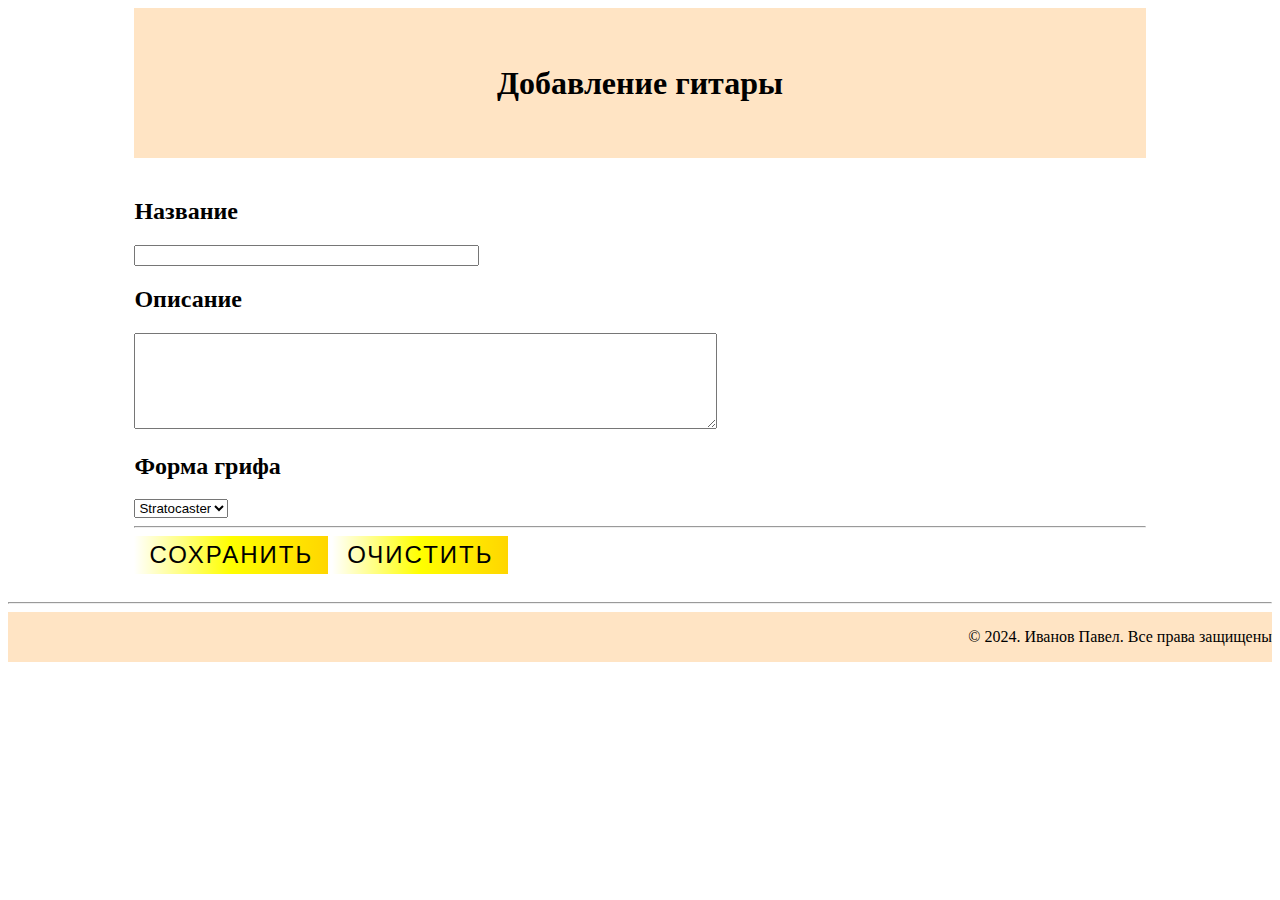
<file: lab 4/Add Form.html>
<!DOCTYPE html>
<html lang="ru">
<head>
    <meta charset="UTF-8">
    <meta name="viewport" content="width=device-width, initial-scale=1.0">
    <link rel="stylesheet" href="./css/main.css">
    <title>Гитары. Добавить</title>
</head>
<body>
    <div class="header">
        <h1>Добавление гитары</h1>
    </div>
    <div class="article">
        <form name="new_guitar">
			<h2>Название</h2>
			<input size=40 name="guitar_title" class="text-field">
			<h2>Описание</h2>
			<textarea name="guitar_description" rows="6" cols=70>		
			</textarea>
			<h2>Форма грифа</h2>
			<select name="guitar_form">
				<option value="1">Stratocaster</option>
				<option value="2">Les Paul</option>
				<option value="3">Superstrat</option>
                <option value="4">Jaguar</option>
                <option value="5">Telecaster</option>				
			</select>
			<hr>
			<input type="submit" value="Сохранить" class="my-button" onClick="process()">
            <input type="button" value="Очистить" class="my-button" onClick="clean()">
		</form>		
    </div>
    <div id="process">

    </div>
    <hr>
    <div class="footer">
    &copy; 2024. Иванов Павел. Все права защищены
    </div>
</body>
<script>
    function clean(){
        alert("Очищяй!");
    }
    function process(){
        var guitar_title=document.new_guitar.guitar_title.value;
        var guitar_description=document.new_guitar.guitar_description.value;
        var guitar_type=document.new_guitar.guitar_form.value;
        var dataElem="<b>Название гитары:</b>"+guitar_title+"<br>";
        dataElem+="<b>Описание гитары:</b><br>"+guitar_description+"<br>";
        var form_name="test";
        if(guitar_form==1){
            form_name="Stratocaster";			
        }
        else if(guitar_form==2){
            form_name="Les Paul";
        }
        else if(guitar_form==3){
            form_name="Superstrat";
        }
        else if(guitar_form==4){
            form_name="Jaguar";
        }
        else{
            form_name="Telecaster";
        }
        
        alert("!");
        dataElem+="<b>Форма грифа:</b>"+form_name+"<hr>";
        document.getElementById('process').classList.add("outblock");
        document.getElementById('process').innerHTML+=dataElem;
    }
  </script>
</html>
</file>
<file: lab 4/css/main.css>
.header{
    background-color:bisque;
    width: 80%;
    height: 150px;
    text-align: center;
    align-content: center;
    margin: 0 auto;
}
.outblock{
    width: 300px;
    border: 1px solid;
    padding: 10px 20px;
}
.article{
    display: block;
    width: 80%;
    padding: 20px 0;
    margin: 0 auto;
}
.info{
	font-style: italic;
	font-size:14;
}
.footer{
    background-color:bisque;
    text-align: right;
    align-content: center;
    height: 50px;
}
.display-flex{
    display: flex;
}
.my-button{
    transition: .5s;
    padding: 5px 15px;
    font-size: 24px;
    border: none;
    
    font-family: 'Montserrat', sans-serif;
    text-transform: uppercase;
    letter-spacing: 2px;
    background:linear-gradient(90deg, white 0%, yellow 25%, orange 80%, red 145%);
    background-size: 200% auto;
}
.my-button:hover{
    background-position: right center;
}
</file>
<file: lab 8/css/main.css>
.header{
    background-color:bisque;
    width: 80%;
    height: 150px;
    text-align: center;
    align-content: center;
    margin: 0 auto;
}
.outblock{
    width: 300px;
    border: 1px solid;
    padding: 10px 20px;
}
.article{
    display: block;
    width: 80%;
    padding: 20px 0;
    margin: 0 auto;
}
.info{
	font-style: italic;
	font-size:14;
}
.footer{
    background-color:bisque;
    text-align: right;
    align-content: center;
    height: 50px;
}
.display-flex{
    display: flex;
}
.my-button{
    transition: .5s;
    padding: 5px 15px;
    font-size: 24px;
    border: none;
    
    font-family: 'Montserrat', sans-serif;
    text-transform: uppercase;
    letter-spacing: 2px;
    background:linear-gradient(90deg, white 0%, yellow 25%, orange 80%, red 145%);
    background-size: 200% auto;
}
.my-button:hover{
    background-position: right center;
}
</file>
